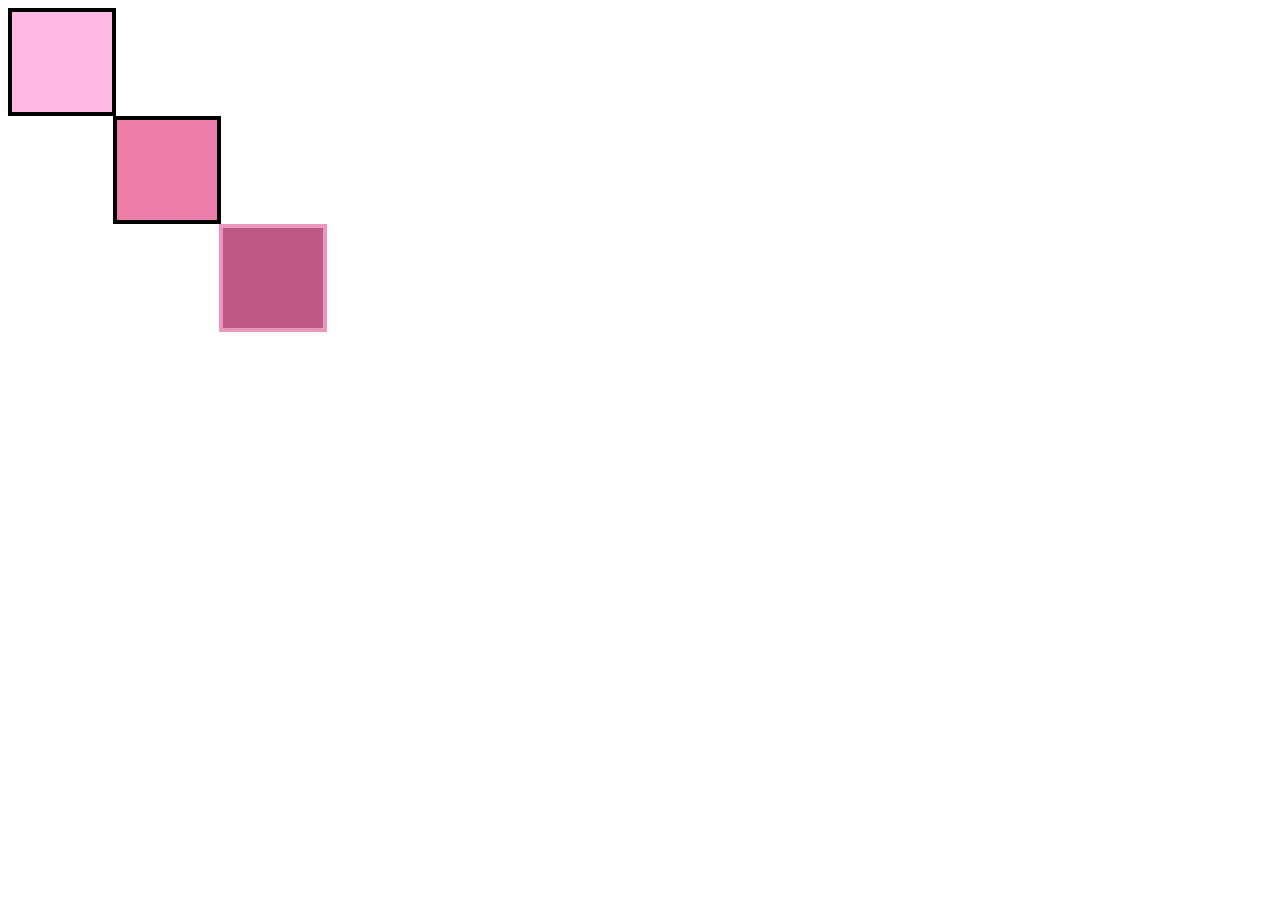
<file: index.html>
<!DOCTYPE html>
<html lang="en">
<head>
    <meta charset="UTF-8">
    <meta name="viewport" content="width=device-width, initial-scale=1.0">
    <title>Document</title>
    <link rel="stylesheet" href="box1.css">
</head>
<body>
    <div class="link1"></div>
    <div class="link2"></div>
    <div class="link3"></div>
</body>
</html>
</file>
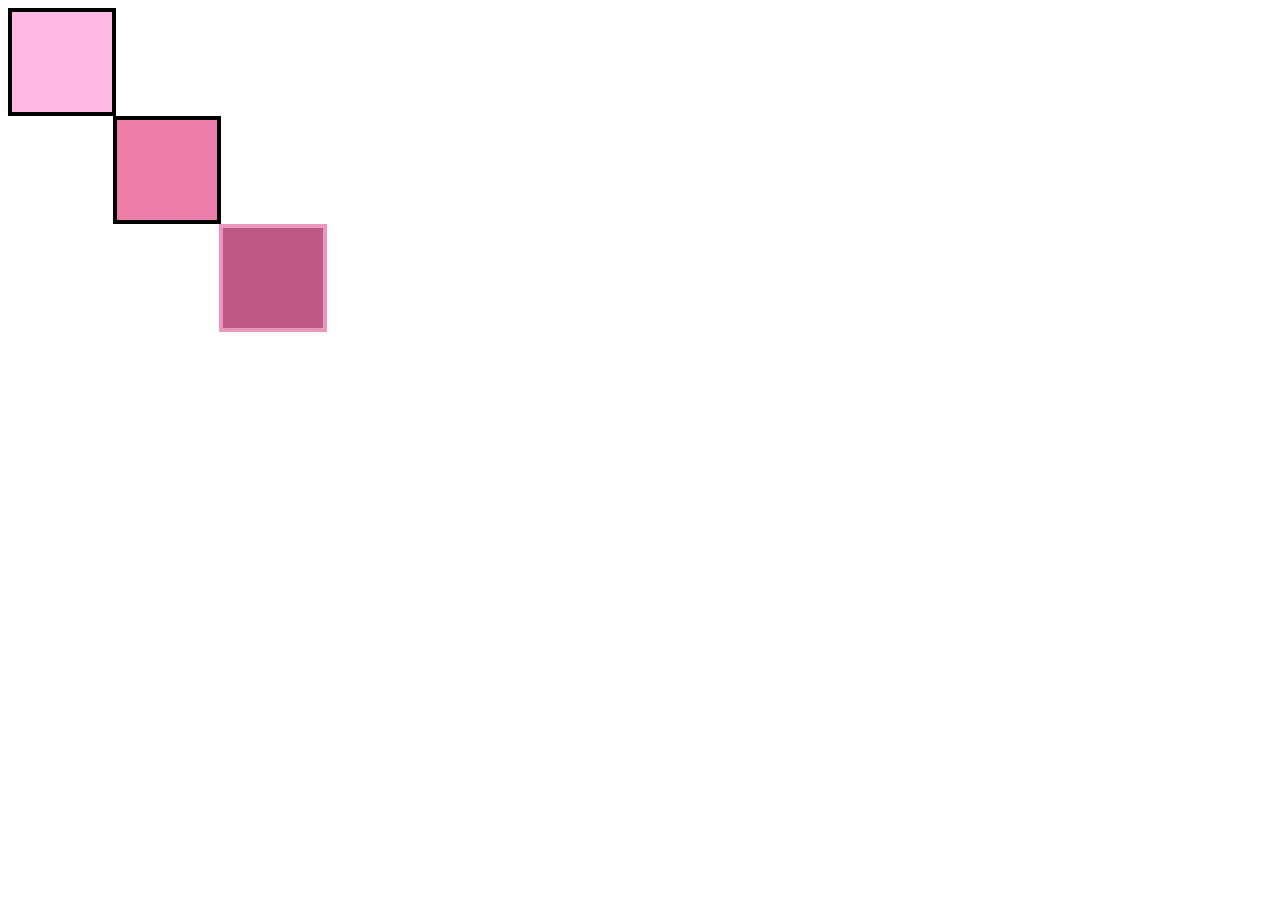
<file: Untitled-24.html>
<!DOCTYPE html>
<html lang="en">
<head>
    <meta charset="UTF-8">
    <meta name="viewport" content="width=device-width, initial-scale=1.0">
    <title>Document</title>
    <link rel="stylesheet" href="box1.css">
</head>
<body>
    <div class="link1"></div>
    <div class="link2"></div>
    <div class="link3"></div>
</body>
</html>
</file>
<file: box1.css>
.link1{
    border:4px solid black;
    height: 100px;
    width: 100px;
    background-color:#FFB8E0;

}
.link2{
    border:4px solid black;
    height: 100px;
    width: 100px;
    background-color:#EC7FA9;
    margin-left: 105px;
}
.link3{
    border:4px solid rgb(235, 150, 188);
    height: 100px;
    width: 100px;
    background-color:#BE5985;
    margin-left: 211px;

}
</file>
